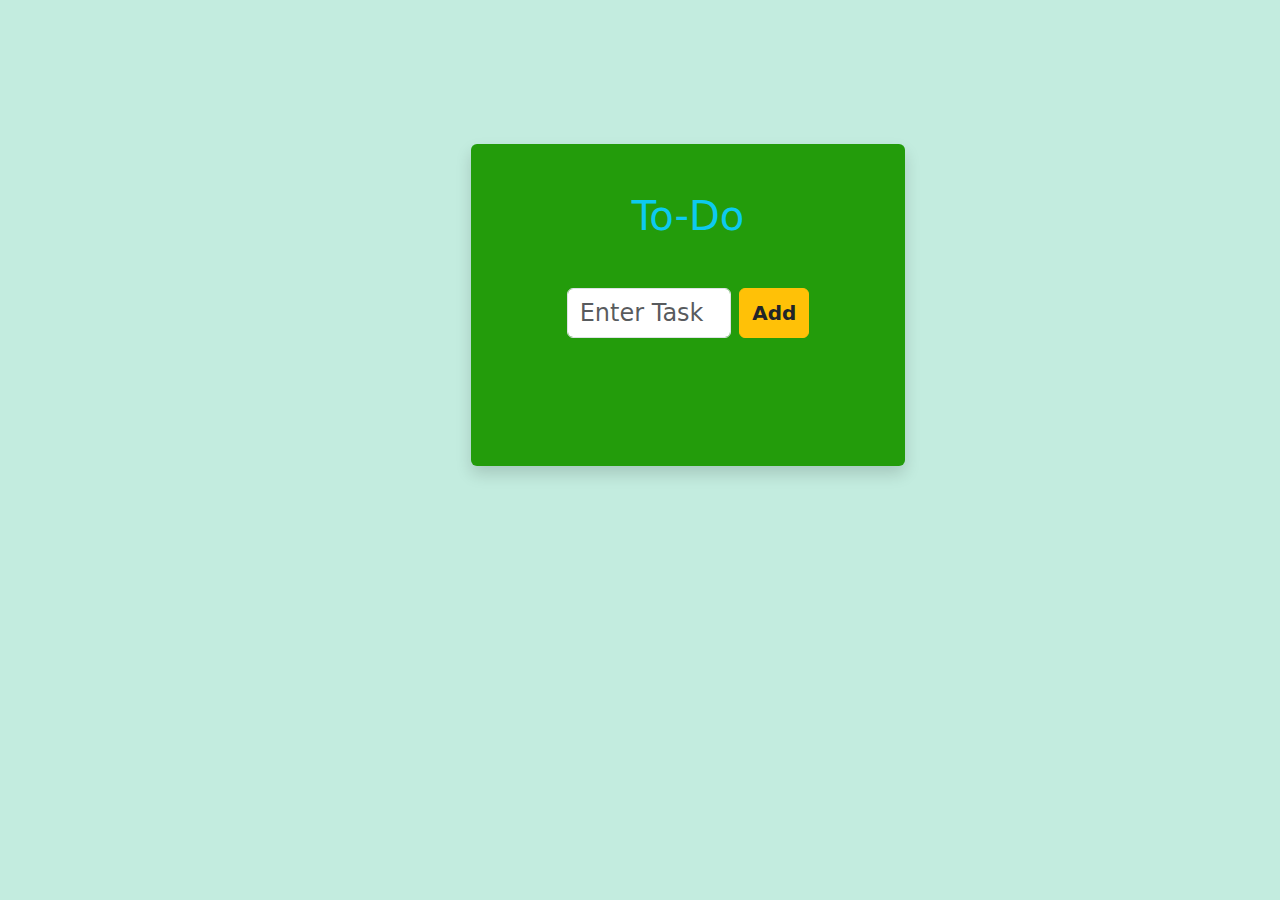
<file: javascript frontend/todo/index.html>
<!DOCTYPE html>
<html lang="en">
<head>
    <meta charset="UTF-8">
    <meta name="viewport" content="width=device-width, initial-scale=1.0">
    <title  >To_Do</title>
    <script src="https://cdn.jsdelivr.net/npm/bootstrap@5.3.3/dist/js/bootstrap.bundle.min.js" integrity="sha384-YvpcrYf0tY3lHB60NNkmXc5s9fDVZLESaAA55NDzOxhy9GkcIdslK1eN7N6jIeHz" crossorigin="anonymous"></script>
    <link href="https://cdn.jsdelivr.net/npm/bootstrap@5.3.3/dist/css/bootstrap.min.css" rel="stylesheet" integrity="sha384-QWTKZyjpPEjISv5WaRU9OFeRpok6YctnYmDr5pNlyT2bRjXh0JMhjY6hW+ALEwIH" crossorigin="anonymous">
    <link rel="stylesheet" href="./style.css">
</head>
<body>
    <div class=" row mt-5 pt-5"  >
        <div class="col-md-4" ></div>

            <div class="col-md-4 outer rounded shadow border-0 m-md-5  p-5">
                <h1  class=" text-center text-info">To-Do</h1>
    
                <form action="" class="d-flex m-5">
                    <input type="text" placeholder="Enter Task" id="inputtext" class="form-control fs-4 me-2 w-75">
                    <button type="button" class="btn btn-warning text-dark fs-5" onclick="obj1.Add()"><b>Add</b></button>
                </form>
                <div class=" rounded mt-3 ms-5 p-3 w-75">
                    <ul class="list-group" id="result">
                       
                      
                      </ul>
        
                </div>
            </div>
       
        <div class="col-md-4"></div>
        

    </div>
    
</body>
<script src="./logic.js"></script>
</html>
</file>
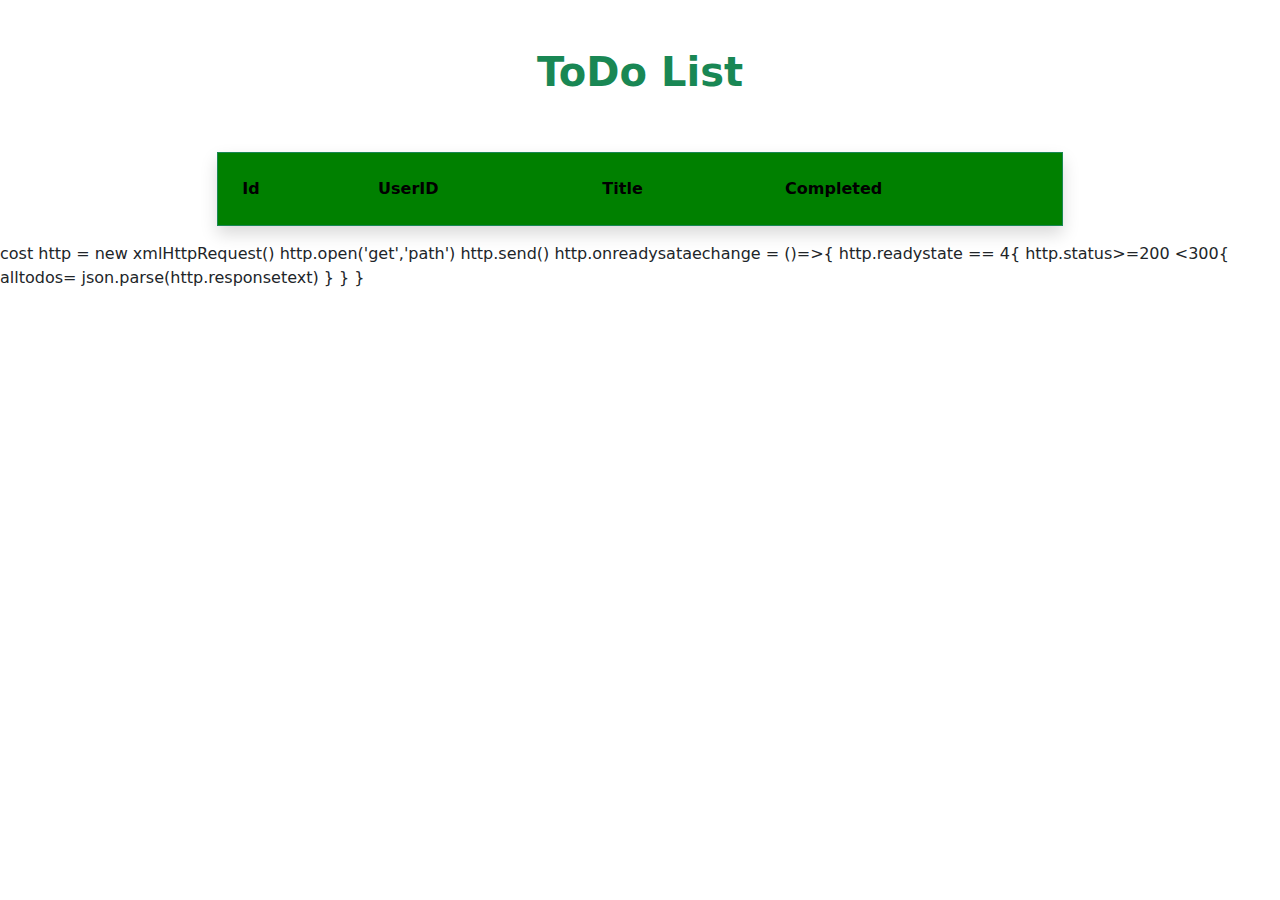
<file: javascript frontend/ajaxToDo.html>
<!DOCTYPE html>
<html lang="en">
<head>
    <meta charset="UTF-8">
    <meta name="viewport" content="width=device-width, initial-scale=1.0">
    <title>Document</title>
    <!-- bootstrap -->
    <link href="https://cdn.jsdelivr.net/npm/bootstrap@5.3.3/dist/css/bootstrap.min.css" rel="stylesheet" integrity="sha384-QWTKZyjpPEjISv5WaRU9OFeRpok6YctnYmDr5pNlyT2bRjXh0JMhjY6hW+ALEwIH" crossorigin="anonymous">

    <script src="https://cdn.jsdelivr.net/npm/bootstrap@5.3.3/dist/js/bootstrap.bundle.min.js" integrity="sha384-YvpcrYf0tY3lHB60NNkmXc5s9fDVZLESaAA55NDzOxhy9GkcIdslK1eN7N6jIeHz" crossorigin="anonymous"></script>

</head>
<body>
    <h1 class="text-center text-success mt-5 fs-1 "><b>ToDo List</b></h1>
        <div class="row">
            <div class="col-2"></div>
            <div class="col-8">
                <table class="table table-primary border border-success shadow mt-5" >
                    <thead >
                        <tr>
                            <th style="background-color: green;" class="p-4">Id</th>
                            <th style="background-color: green;" class="p-4">UserID</th>
                            <th style="background-color: green;" class="p-4">Title</th>
                            <th style="background-color: green;" class="p-4">Completed</th>
                        </tr>
                    </thead>
                    <tbody id="result">
                        
                    </tbody>
        
                </table>
            </div>
            <div class="col-2"></div>
        </div>
</body>
<script>
    //Ajax method it access xmlhttprequest class

    //1)create object for xmlhttprequest class
    const http = new XMLHttpRequest()

    //2) create/open a connection to api using open method in xmlhttprequest class

    http.open('get', 'https://jsonplaceholder.typicode.com/todos')

    //3) send request

    http.send()
    console.log(http.readyState);
    //4) 
    http.onreadystatechange=()=>{
        console.log(http.readyState);
        if(http.readyState == 4){

            //5)
            if(http.status >=200 && http.status <300){
              //  console.log(http.responseText);

              //6)
              const allTodos = JSON.parse(http.responseText)
              console.log(allTodos);
               allTodos.forEach(item=>{ 
                result.innerHTML +=
                `<tr>
                            <td>${item.id}</td>
                            <td>${item.userId}</td>
                            <td>${item.title}</td>
                            <td>${item.completed}</td>
                        </tr>`
               })
            }
            else{
                console.log('no data');
            }
        }
        else{
            console.log('no data');
        }
    }

</script>
</html>



cost http = new xmlHttpRequest()
http.open('get','path')
http.send()
http.onreadysataechange = ()=>{
    http.readystate == 4{
        http.status>=200 <300{
            alltodos= json.parse(http.responsetext)
        }
    }
}
</file>
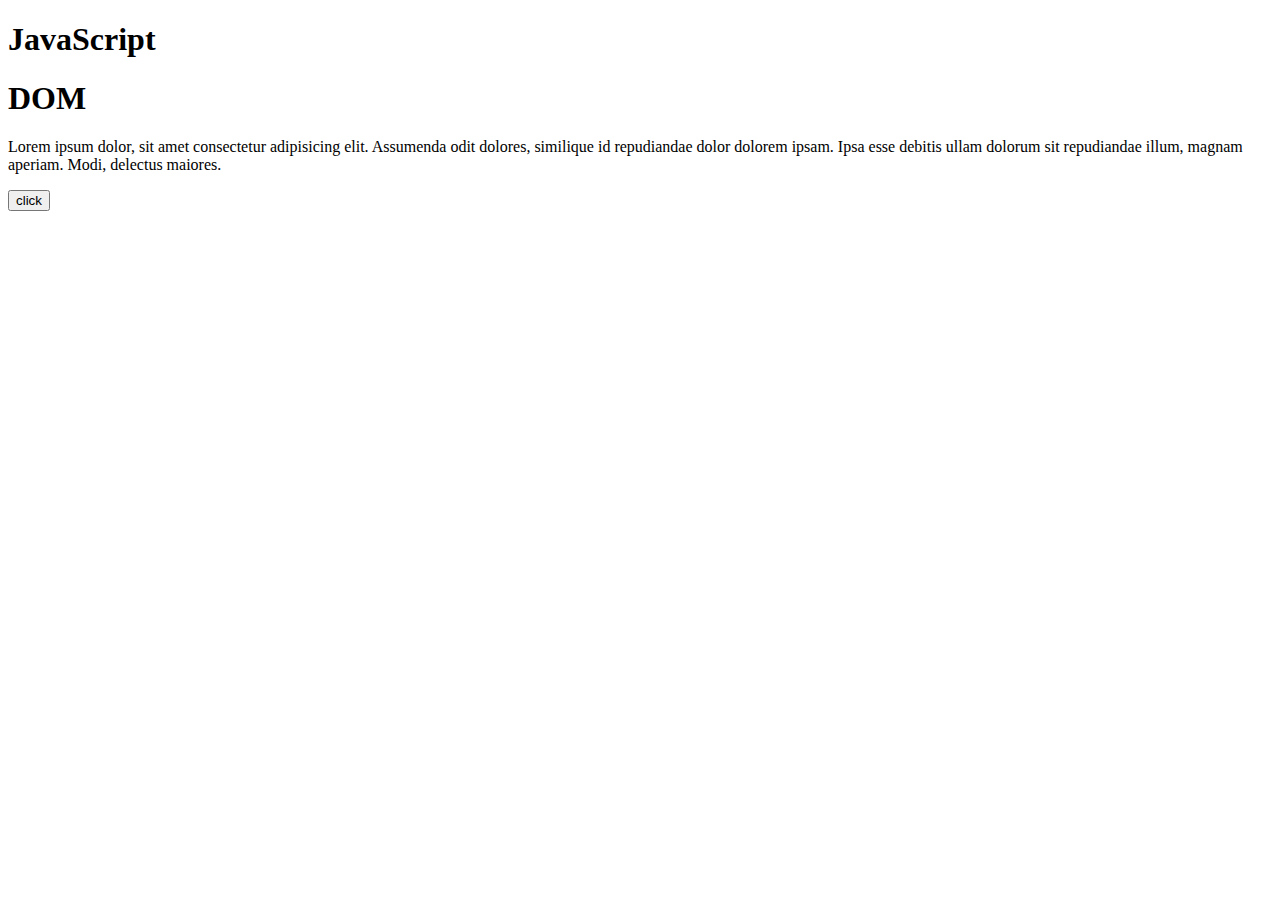
<file: javascript frontend/prog1.html>
<!DOCTYPE html>
<html lang="en">
<head>
    <meta charset="UTF-8">
    <meta name="viewport" content="width=device-width, initial-scale=1.0">
    <title>Document</title>
</head>
<body>
    <h1 class="c">JavaScript</h1>
    <h1 id="dom">DOM</h1>
    <p class="c">Lorem ipsum dolor, sit amet consectetur adipisicing elit. Assumenda odit dolores, similique id repudiandae dolor dolorem ipsam. Ipsa esse debitis ullam dolorum sit repudiandae illum, magnam aperiam. Modi, delectus maiores.</p>
    <button onclick="change()">click</button>
</body>
<script>
    function change(){
        /* let content = document.getElementById("dom")
        console.log(content);
        content.innerHTML = "Document object model" 
        content.style.color="blue" 
        content.style.fontSize="25px" */ 


      /*   let content = document.getElementsByTagName("h1")
        console.log(content[1]);
        content[1].innerHTML = "Document object model" 
        content[1].style.color="blue" 
        content[1].style.fontSize="25px" */

      /*   let content = document.getElementsByClassName("c")
        console.log(content[0]);
        content[0].innerHTML = "Document object model" 
        content[0].style.color="blue" 
        content[0].style.fontSize="25px" */

        /* let content = document.querySelector(".c")
        console.log(content);
        content[0].innerHTML = "Document object model" 
        content[0].style.color="blue" 
        content[0].style.fontSize="25px" */

        dom.innerHTML = "document object modal"
        dom.style.color="blue"
        


    }
</script>
</html>
</file>
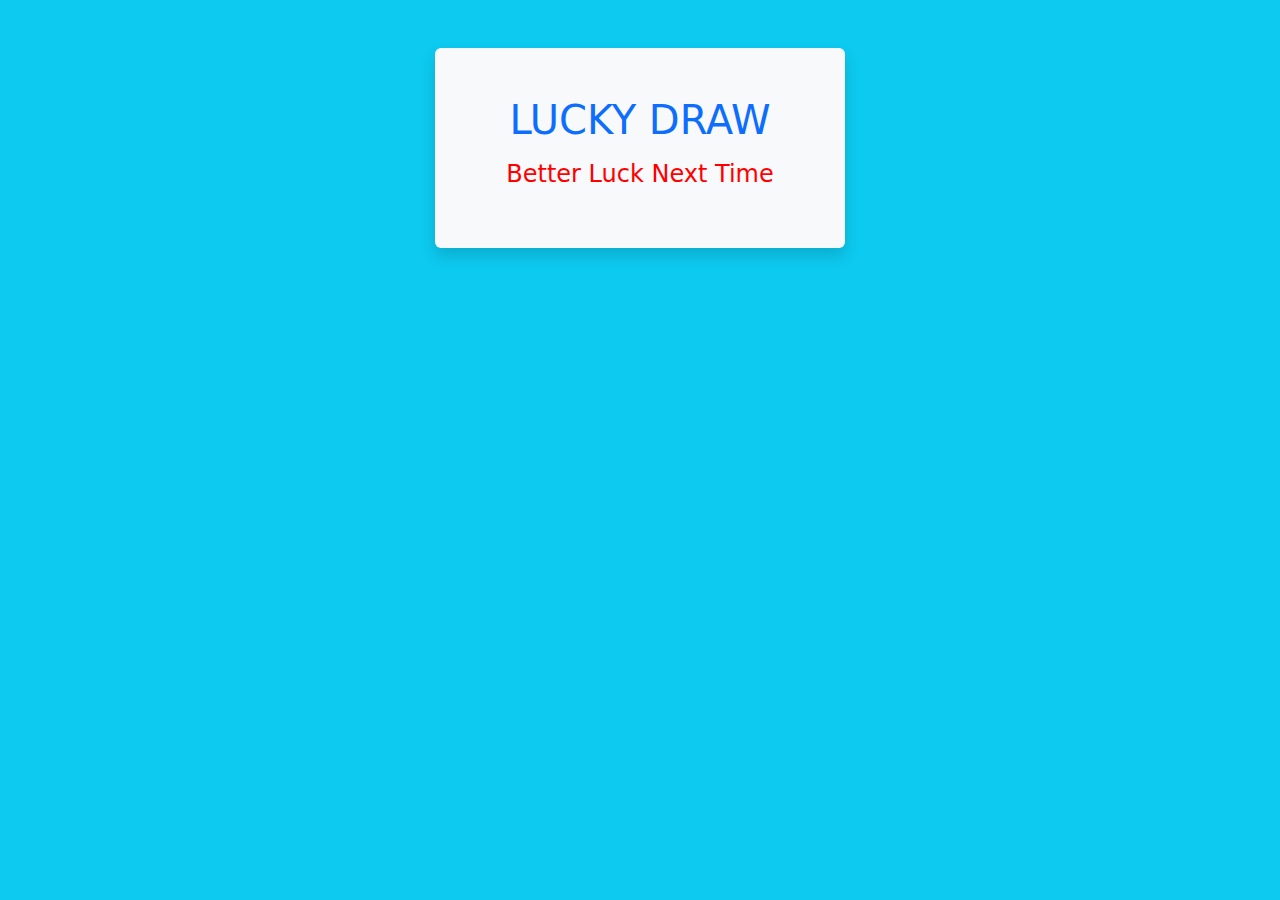
<file: javascript frontend/prog3.html>
<!DOCTYPE html>
<html lang="en">
<head>
    <meta charset="UTF-8">
    <meta name="viewport" content="width=device-width, initial-scale=1.0">
    <title>Lucky Win Contest</title>

<!-- bootstrap -->
<link href="https://cdn.jsdelivr.net/npm/bootstrap@5.3.3/dist/css/bootstrap.min.css" rel="stylesheet" integrity="sha384-QWTKZyjpPEjISv5WaRU9OFeRpok6YctnYmDr5pNlyT2bRjXh0JMhjY6hW+ALEwIH" crossorigin="anonymous">

<script src="https://cdn.jsdelivr.net/npm/bootstrap@5.3.3/dist/js/bootstrap.bundle.min.js" integrity="sha384-YvpcrYf0tY3lHB60NNkmXc5s9fDVZLESaAA55NDzOxhy9GkcIdslK1eN7N6jIeHz" crossorigin="anonymous"></script>

</head>
<body class="bg-info" style="overflow-x: hidden;">
    <div class="row mt-5">
        <div class="col-4"></div>
        <div class="col-4">
            <div class="w-100 shadow rounded p-5 bg-light" style="height: 200px;">
                <h1 class="text-center text-primary">LUCKY DRAW</h1>
                <h4 class="text-center mt-3" id="result">You Won</h4>
            </div>
        </div>
        <div class="col-4"></div>
    </div>
</body>
<script>
    //promise has 2 arguments first for resolve and second for reject
    const luckyContest = new Promise((res,rej)=>{
        //my lottery
        let myLottery = 3

        let lottery =Math.floor( Math.random()*5)

        if(myLottery==lottery){
            res('You Won')
        }
        else{
            rej('Better Luck Next Time')
        }
    }) 

    luckyContest.then((response)=>{
        result.innerHTML = response
        result.style.color='green'
    }).catch((err)=>{
        result.innerHTML = err
        result.style.color='red'

    })

</script>
</html>
</file>
<file: javascript frontend/todo/style.css>
/* #firstCheckbox:checked+#checktext {
    color: #777;
    text-decoration: line-through;
  }  */

  body{
    background-color: rgb(195, 236, 223);
    overflow-x: hidden;
  }
  .outer{
    background-color: rgb(35, 156, 11);

  }
</file>
